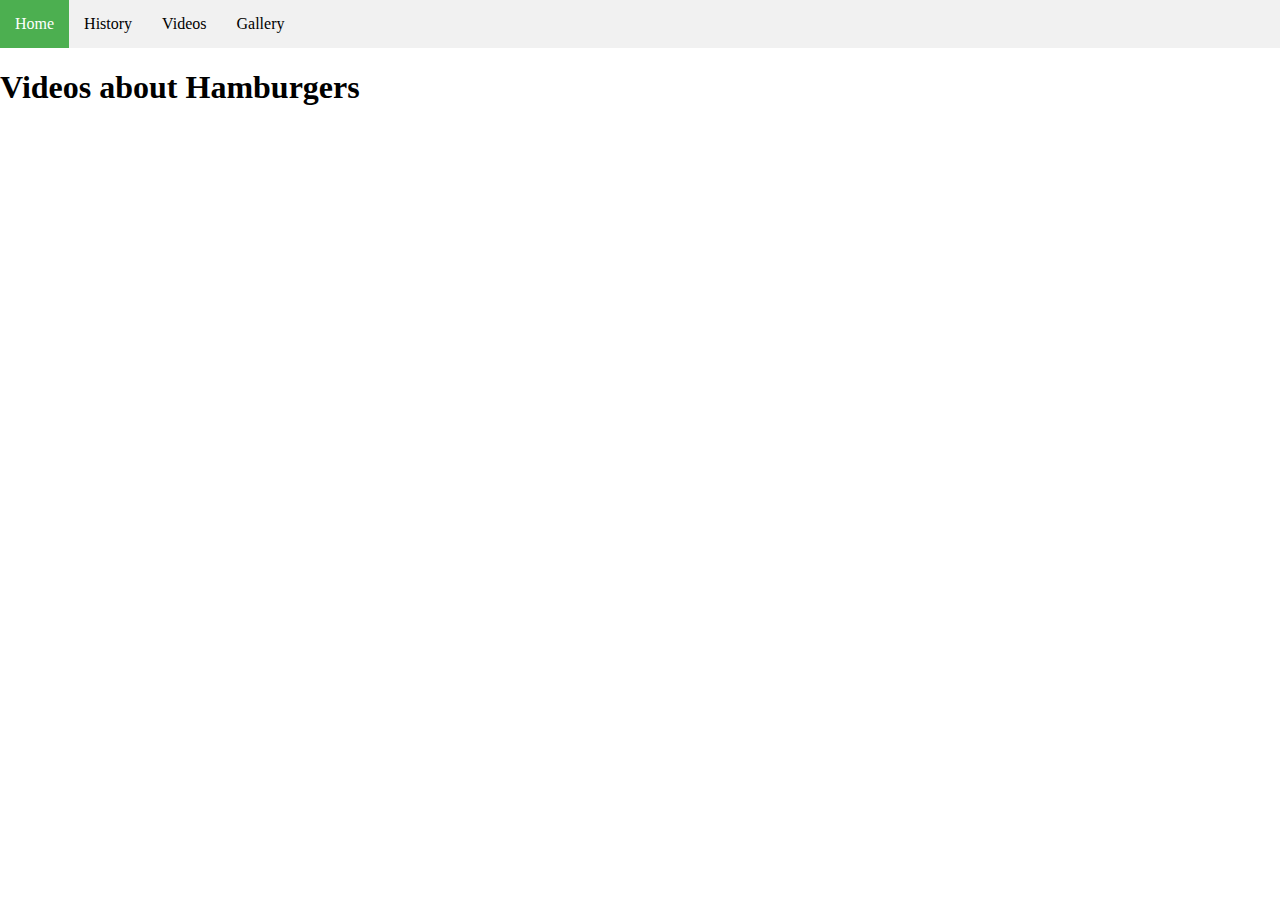
<file: Videos.html>
<!DOCTYPE html>
<html>
<head>
    <meta charset="utf-8">
    <meta http-equiv="X-UA-Compatible" content="IE=edge">
    <meta name="viewport" content="width=device-width, initial-scale=1.0">
    <title>Hamburger history</title>
    <link rel="stylesheet" href="main.css">
</head>
<body>
    <!--Menu Bar-->
    <div>
        <ul class="sidenav">
            <li><a class="active" href="index.html">Home</a></li>
            <li><a href="History.html">History</a></li>
            <li><a href="Videos.html">Videos</a></li>
            <li><a href="Gallery.html">Gallery</a></li>
        </ul>
    </div>
<h1 class="video">Videos about Hamburgers</h1>
        <iframe width="530" height="315" src="https://www.youtube.com/embed/9Pnj_E5XFG4" frameborder="0" allow="accelerometer; autoplay; encrypted-media; gyroscope; picture-in-picture" allowfullscreen></iframe>
        <iframe width="530" height="315" src="https://www.youtube.com/embed/ZgSICrBMoyU" frameborder="0" allow="accelerometer; autoplay; encrypted-media; gyroscope; picture-in-picture" allowfullscreen></iframe>
        <iframe width="560" height="315" src="https://www.youtube.com/embed/oEoe-1N4IVs" frameborder="0" allow="accelerometer; autoplay; encrypted-media; gyroscope; picture-in-picture" allowfullscreen></iframe>
    

</body>

</html>
</file>
<file: main.css>
body {margin: 0;
  background-image:url(https://proxy.duckduckgo.com/iu/?u=https%3A%2F%2Ftse4.mm.bing.net%2Fth%3Fid%3DOIP.2cVHR5WZ36_kk4fcqj07PwHaE8%26pid%3DApi&f=1);
background-repeat: no-repeat;
background-size: cover;    
}
ul.list
{
color: white  
}
h1.Fun
{
color: white  
}
h1.pics
{
 color: white 
}
h1.Video
{
color: white  
}
img.burhur
{
  width:300px
}
img.hamburger
{
  width:300px;
}
img.burger
{
 width:300px; 
}
h1.Title {
  color:white;
}
h3.indexP
{
 Color:white 
}
/* Navigation Bar */
ul.sidenav {
  list-style-type: none;
  margin: 0;
  padding: 0;
  width: 25%;
  background-color: #f1f1f1;
  position: fixed;
  height: 100%;
  overflow: auto;
}

ul.sidenav li a {
  display: block;
  color: #000;
  padding: 8px 16px;
  text-decoration: none;
}
 
ul.sidenav li a.active {
  background-color: #4CAF50;
  color: white;
}

ul.sidenav li a:hover:not(.active) {
  background-color: #555;
  color: white;
}

div.content {
  margin-left: 25%;
  padding: 1px 16px;
  height: 1000px;
}

@media screen and (max-width: 9000px) {
  ul.sidenav {
    width: 100%;
    height: auto;
    position: relative;
  }
  
  ul.sidenav li a {
    float: left;
    padding: 15px;
  }
  
  div.content {margin-left: 0;}
}

@media screen and (max-width: 400px) {
  ul.sidenav li a {
    text-align: center;
    float: none;
  }
/* Navigation Bar End */
</file>
